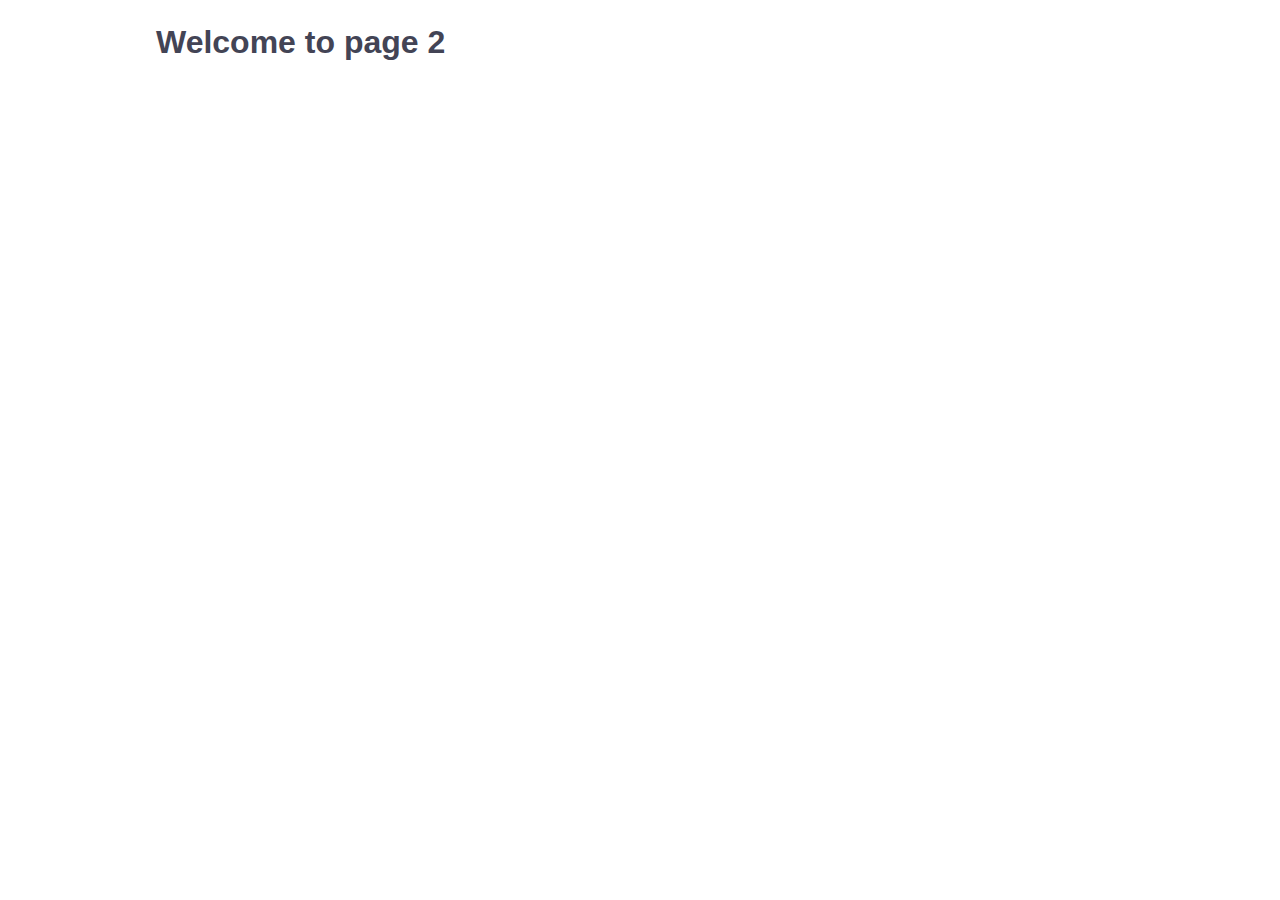
<file: src/page-2.html>
<!DOCTYPE html>
<html lang="en">
  <head>
    <meta charset="UTF-8" />
    <meta http-equiv="X-UA-Compatible" content="IE=edge" />
    <meta name="viewport" content="width=device-width, initial-scale=1.0" />
    <title>Page 2</title>
    <link rel="stylesheet" href="./css/styles.css" />
  </head>
  <body>
    <load
      src="./partials/header.html"
      icon-path="./img/sprite.svg#logo"
      highlight-act="active"
    />
    <main>     
      <div class="container">
        <h1 class="main-title">
          <span class="main-title-gradient">Welcome</span> to page 2
        </h1>
        <load src="./partials/01-gallery.html" />
      </div>
    </main>

    <!-- <load src="./partials/footer.html" /> -->
    <script type="module" src="01-gallery.js"></script>
  </body>
</html>
</file>
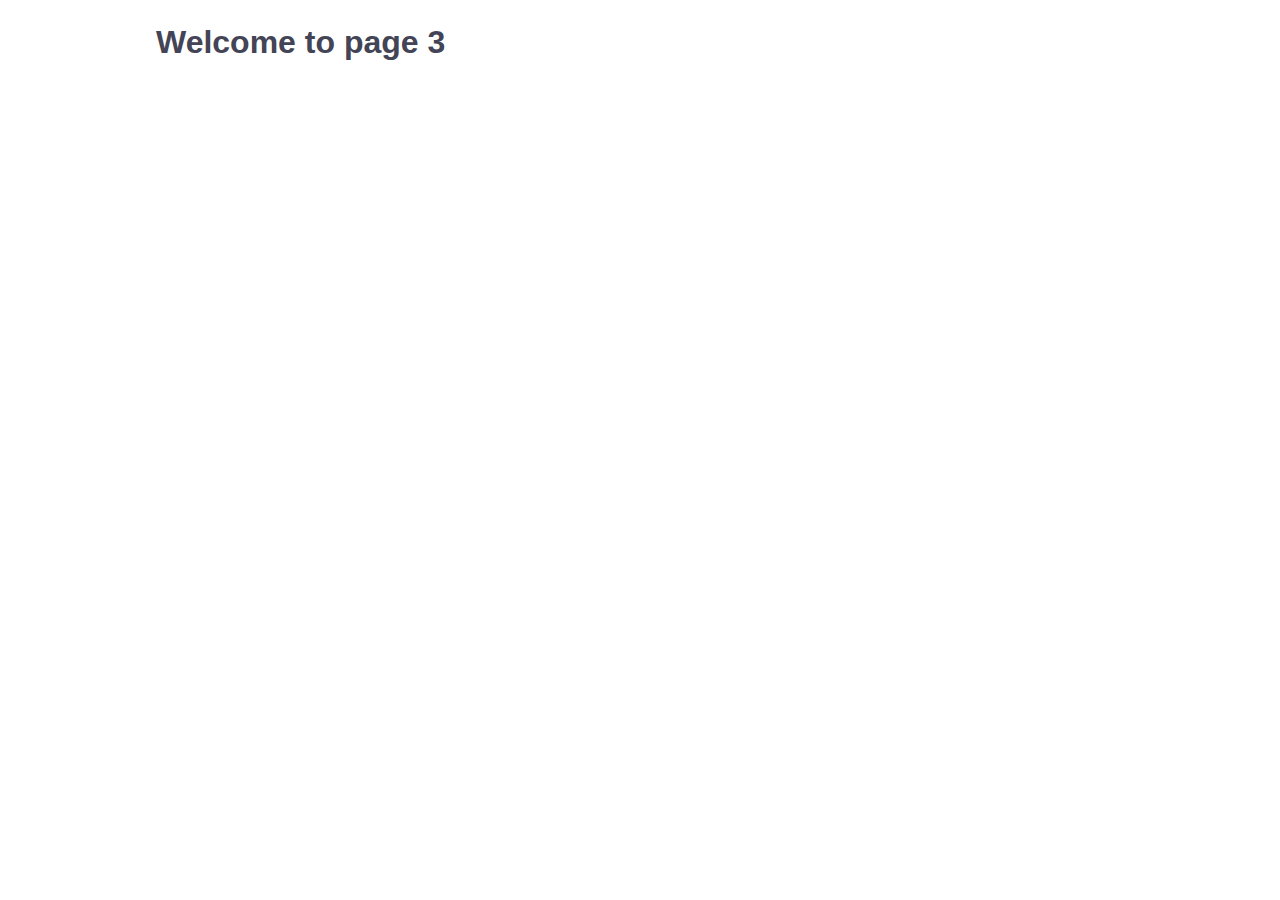
<file: src/page-3.html>
<!DOCTYPE html>
<html lang="en">
  <head>
    <meta charset="UTF-8" />
    <meta http-equiv="X-UA-Compatible" content="IE=edge" />
    <meta name="viewport" content="width=device-width, initial-scale=1.0" />
    <title>Page 3</title>
    <link rel="stylesheet" href="./css/styles.css" />
  </head>
  <body>
    <load
      src="./partials/header.html"
      icon-path="./img/sprite.svg#logo"
      highlight-curr="active"
    />

    <main>
      <div class="container">
        <h1 class="main-title">
          <span class="main-title-gradient">Welcome</span> to page 3
        </h1>
        <load src="./partials/02-form.html" />
      </div>
    </main>

    <!-- <load src="./partials/footer.html" /> -->
  </body>
</html>
</file>
<file: src/css/styles.css>
/**
  |============================
  | include css partials with
  | default @import url()
  |============================
*/
/* Common styles */
/* @import url('./reset.css');
@import url('./base.css');
@import url('./container.css');
@import url('./animations.css'); */

/* Sections style */
/* @import url('./header.css');
@import url('./vite-promo.css');
@import url('./badges.css');
@import url('./back-link.css');
@import url('./footer.css'); */

@import url('./01-gallery.css');
@import url('./02-form.css');
</file>
